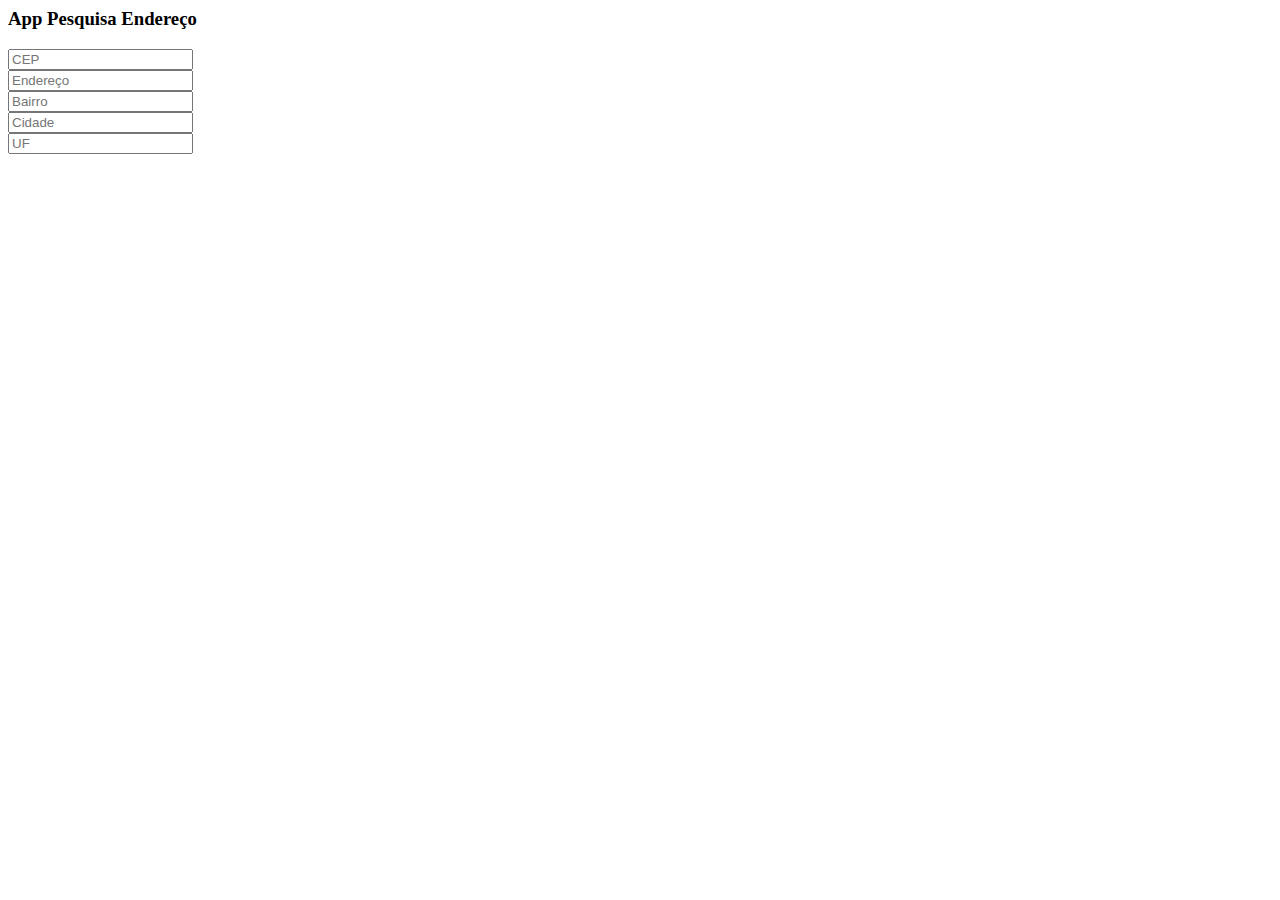
<file: ajax/app_pesquisa_endereco/index.html>
<html lang="pt-br">
  <head>
    <meta charset="utf-8" />
    <title>App Pesquisa Endereço</title>
    <link
      rel="stylesheet"
      href="https://stackpath.bootstrapcdn.com/bootstrap/4.1.3/css/bootstrap.min.css"
      integrity="sha384-MCw98/SFnGE8fJT3GXwEOngsV7Zt27NXFoaoApmYm81iuXoPkFOJwJ8ERdknLPMO"
      crossorigin="anonymous"
    />

    <script>
      function getEnrecoPorCep(cep) {
        const url = `https://viacep.com.br/ws/${cep}/json/unicode/`;

        let xmlHttp = new XMLHttpRequest();

        xmlHttp.open("GET", url);

        xmlHttp.onreadystatechange = () => {
          if (xmlHttp.readyState == 4 && xmlHttp.status == 200) {
            let dados = xmlHttp.responseText;
            let dadosObj = JSON.parse(dados);

            document.getElementById("endereco").value = dadosObj.logradouro;
            document.getElementById("bairro").value = dadosObj.bairro;
            document.getElementById("cidade").value = dadosObj.localidade;
            document.getElementById("uf").value = dadosObj.uf;

            //console.log(dadosObj.localidade);
          }
        };

        xmlHttp.send();
      }
    </script>
  </head>
  <body>
    <nav class="navbar navbar-light bg-light mb-4">
      <div class="container">
        <div class="navbar-brand mb-0 h1">
          <h3>App Pesquisa Endereço</h3>
        </div>
      </div>
    </nav>

    <div class="container">
      <div class="row form-group">
        <div class="col-sm-3">
          <input
            type="text"
            class="form-control"
            placeholder="CEP"
            onblur="getEnrecoPorCep(this.value)"
          />
        </div>
        <div class="col-sm-9">
          <input
            type="text"
            class="form-control"
            placeholder="Endereço"
            readonly
            id="endereco"
          />
        </div>
      </div>

      <div class="row form-group">
        <div class="col-sm-6">
          <input
            type="text"
            class="form-control"
            placeholder="Bairro"
            readonly
            id="bairro"
          />
        </div>
        <div class="col-sm-4">
          <input
            type="text"
            class="form-control"
            placeholder="Cidade"
            readonly
            id="cidade"
          />
        </div>

        <div class="col-sm-2">
          <input
            type="text"
            class="form-control"
            placeholder="UF"
            readonly
            id="uf"
          />
        </div>
      </div>
    </div>
  </body>
</html>
</file>
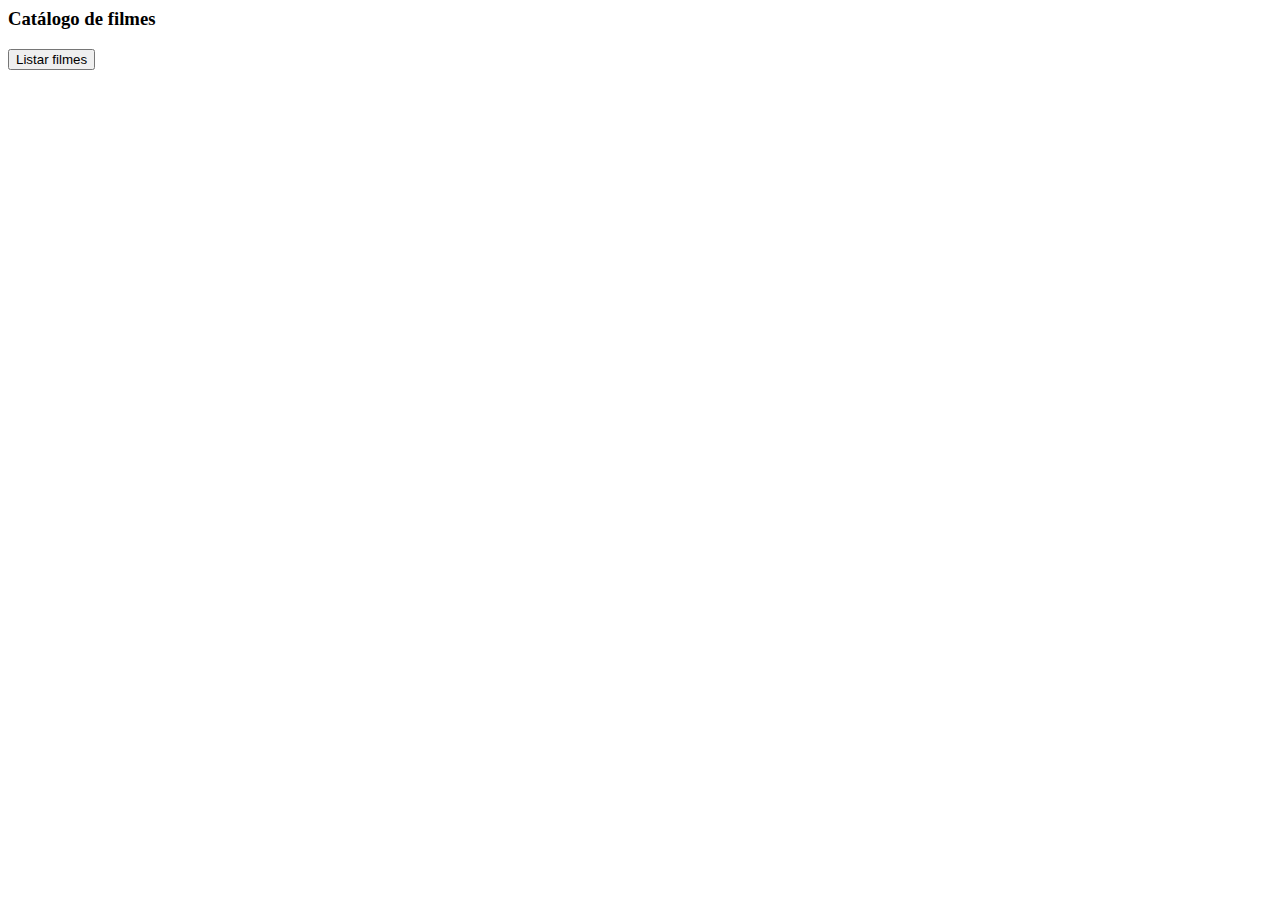
<file: ajax/filmes.html>
<html lang="pt-br">
  <head>
    <meta charset="utf-8" />
    <title>Catálogo de filmes</title>
    <link
      rel="stylesheet"
      href="https://stackpath.bootstrapcdn.com/bootstrap/4.1.3/css/bootstrap.min.css"
      integrity="sha384-MCw98/SFnGE8fJT3GXwEOngsV7Zt27NXFoaoApmYm81iuXoPkFOJwJ8ERdknLPMO"
      crossorigin="anonymous"
    />
    <script src="./xmltojson.js"></script>
    <script>
      function getFilmes() {
        const xmlHttp = new XMLHttpRequest();
        xmlHttp.open(
          "GET",
          "http://localhost/frontend/php_curso/ajax/filmes.xml"
        );

        xmlHttp.onreadystatechange = () => {
          if (xmlHttp.readyState == 4 && xmlHttp.status == 200) {
            const XMLFilmes = xmlHttp.responseText;
            const parser = new DOMParser();
            domFilmes = parser.parseFromString(XMLFilmes, "text/xml");

            //console.log(domFilmes);

            jsonFilmes = xmlToJson(domFilmes);

            //console.log(jsonFilmes);

            for (i in jsonFilmes["filmes"]["filme"]) {
              //console.log(jsonFilmes["filmes"]["filme"][i]);
              let item = jsonFilmes["filmes"]["filme"][i];

              // Create Elements
              divRow = document.createElement("div");
              divRow.className = "row";

              divCol = document.createElement("div");
              divCol.className = "col";

              p1 = document.createElement("p");
              p1.innerHTML =
                "<strong>Titulo:</strong> " + item["titulo"]["#text"];

              p2 = document.createElement("p");
              p2.innerHTML =
                "<strong>Resumo:</strong> " + item["resumo"]["#text"];

              // Array genero
              let genero = "";
              for (g in item.genero) {
                if (genero) genero += ", ";
                genero += item.genero[g]["#text"];
              }

              p3 = document.createElement("p");
              p3.innerHTML = "<strong>Genero:</strong> " + genero;

              // Array Elenco
              let elenco = "";
              for (e in item.elenco.ator) {
                if (elenco) elenco += ", ";
                elenco += item.elenco.ator[e]["#text"];
              }
              p4 = document.createElement("p");
              p4.innerHTML = "<strong>Elenco:</strong> " + elenco;

              p5 = document.createElement("p");
              p5.innerHTML =
                "Data de lancamento:</strong> " +
                item.dataLancamento["#text"] +
                " (" +
                item.dataLancamento["@attributes"]["pais"] +
                ")";

              hr = document.createElement("hr");

              divRow.appendChild(divCol);
              divCol.appendChild(p1);
              divCol.appendChild(p2);
              divCol.appendChild(p3);
              divCol.appendChild(p4);
              divCol.appendChild(p5);
              divCol.appendChild(hr);

              document.getElementById("lista").appendChild(divRow);
            }
          }

          if (xmlHttp.readyState == 4 && xmlHttp.status == 404) {
            //..
          }
        };

        xmlHttp.send();
      }
    </script>
  </head>
  <body>
    <nav class="navbar navbar-light bg-light mb-4">
      <div class="container">
        <div class="navbar-brand mb-0 h1">
          <h3>Catálogo de filmes</h3>
        </div>
      </div>
    </nav>

    <div class="container" id="lista">
      <div class="row mb-5">
        <div class="col">
          <button type="button" class="btn btn-success" onclick="getFilmes()">
            Listar filmes
          </button>
        </div>
      </div>
    </div>
  </body>
</html>
</file>
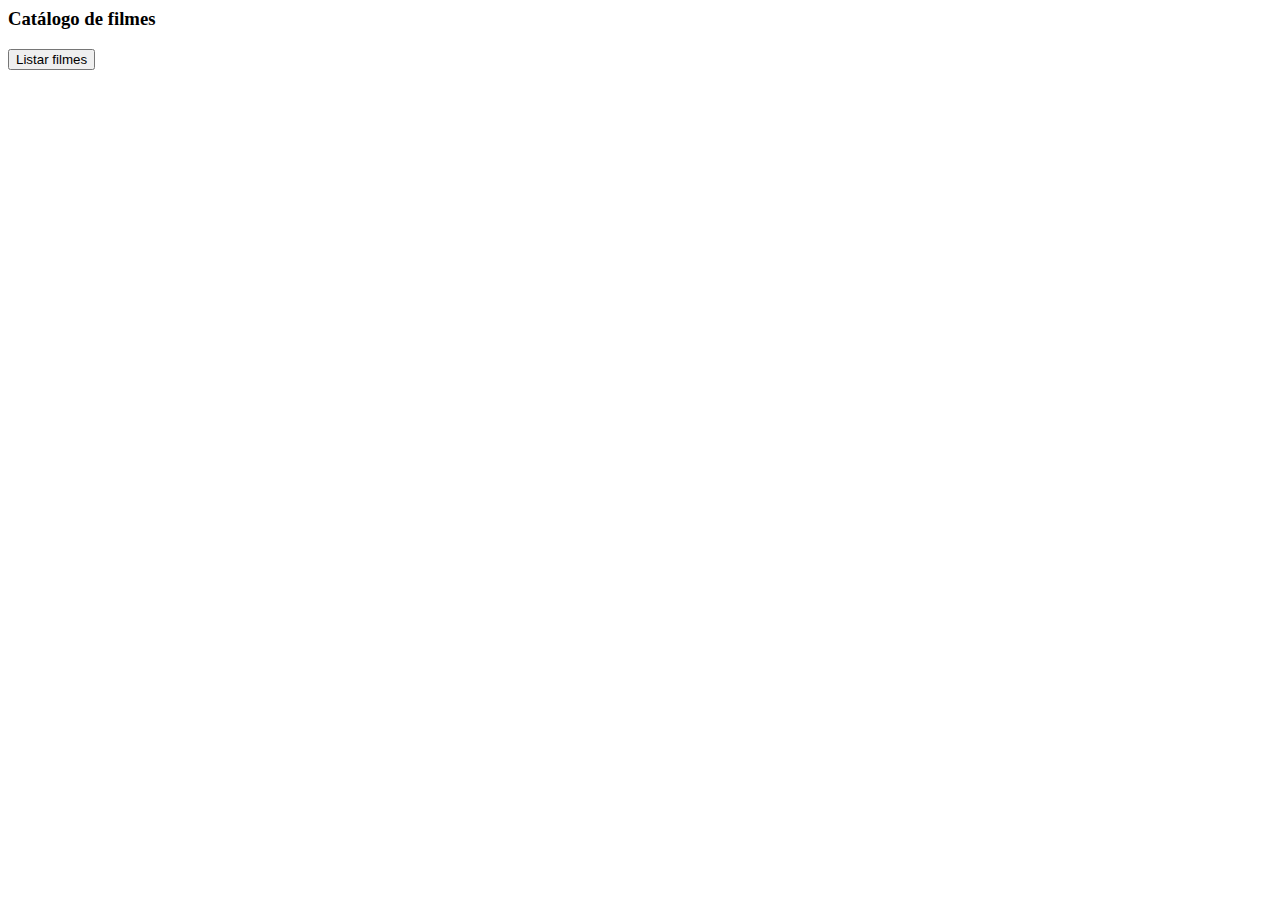
<file: ajax/filmes2.html>
<html lang="pt-br">
  <head>
    <meta charset="utf-8" />
    <title>Catálogo de filmes</title>
    <link
      rel="stylesheet"
      href="https://stackpath.bootstrapcdn.com/bootstrap/4.1.3/css/bootstrap.min.css"
      integrity="sha384-MCw98/SFnGE8fJT3GXwEOngsV7Zt27NXFoaoApmYm81iuXoPkFOJwJ8ERdknLPMO"
      crossorigin="anonymous"
    />

    <script src="xmltojson.js"></script>
    <script>
      function getFilmes() {
        let xmlHttp = new XMLHttpRequest();
        xmlHttp.open(
          "GET",
          "http://localhost/frontend/php_curso/ajax/filmes.json"
        );

        xmlHttp.onreadystatechange = () => {
          if (xmlHttp.readyState == 4 && xmlHttp.status == 200) {
            let JSONFilmes = xmlHttp.responseText;

            let objJSONFilmes = JSON.parse(JSONFilmes);

            //console.log(objJSONFilmes)

            for (let i in objJSONFilmes.filmes) {
              let item = objJSONFilmes.filmes[i];

              console.log(item);

              let divRow = document.createElement("div");
              divRow.className = "row";

              let divCol = document.createElement("div");
              divCol.className = "col";

              let p1 = document.createElement("p");
              p1.innerHTML = "<strong>Título:</strong> " + item.titulo;

              let p2 = document.createElement("p");
              p2.innerHTML = "<strong>Resumo:</strong> " + item.resumo;

              let genero = "";
              for (let g in item.generos) {
                if (genero) genero += ", ";

                genero += item.generos[g].genero;
              }

              let p3 = document.createElement("p");
              p3.innerHTML = "<strong>Gênero:</strong> " + genero;

              let elenco = "";
              for (let e in item.elenco) {
                if (elenco) elenco += ", ";

                elenco += item.elenco[e].ator;
              }

              let p4 = document.createElement("p");
              p4.innerHTML = "<strong>Elenco:</strong> " + elenco;

              let p5 = document.createElement("p");
              p5.innerHTML =
                "<strong>Data de lançamento:</strong> " +
                item.dataLancamento.data +
                " (" +
                item.dataLancamento.pais +
                ")";

              let hr = document.createElement("hr");

              divRow.appendChild(divCol);
              divCol.appendChild(p1);
              divCol.appendChild(p2);
              divCol.appendChild(p3);
              divCol.appendChild(p4);
              divCol.appendChild(p5);
              divCol.appendChild(hr);

              document.getElementById("lista").appendChild(divRow);
            }
          }

          if (xmlHttp.readyState == 4 && xmlHttp.status == 404) {
            //..
          }
        };

        xmlHttp.send();
      }
    </script>
  </head>
  <body>
    <nav class="navbar navbar-light bg-light mb-4">
      <div class="container">
        <div class="navbar-brand mb-0 h1">
          <h3>Catálogo de filmes</h3>
        </div>
      </div>
    </nav>

    <div class="container" id="lista">
      <div class="row mb-5">
        <div class="col">
          <button type="button" class="btn btn-success" onclick="getFilmes()">
            Listar filmes
          </button>
        </div>
      </div>
    </div>
  </body>
</html>
</file>
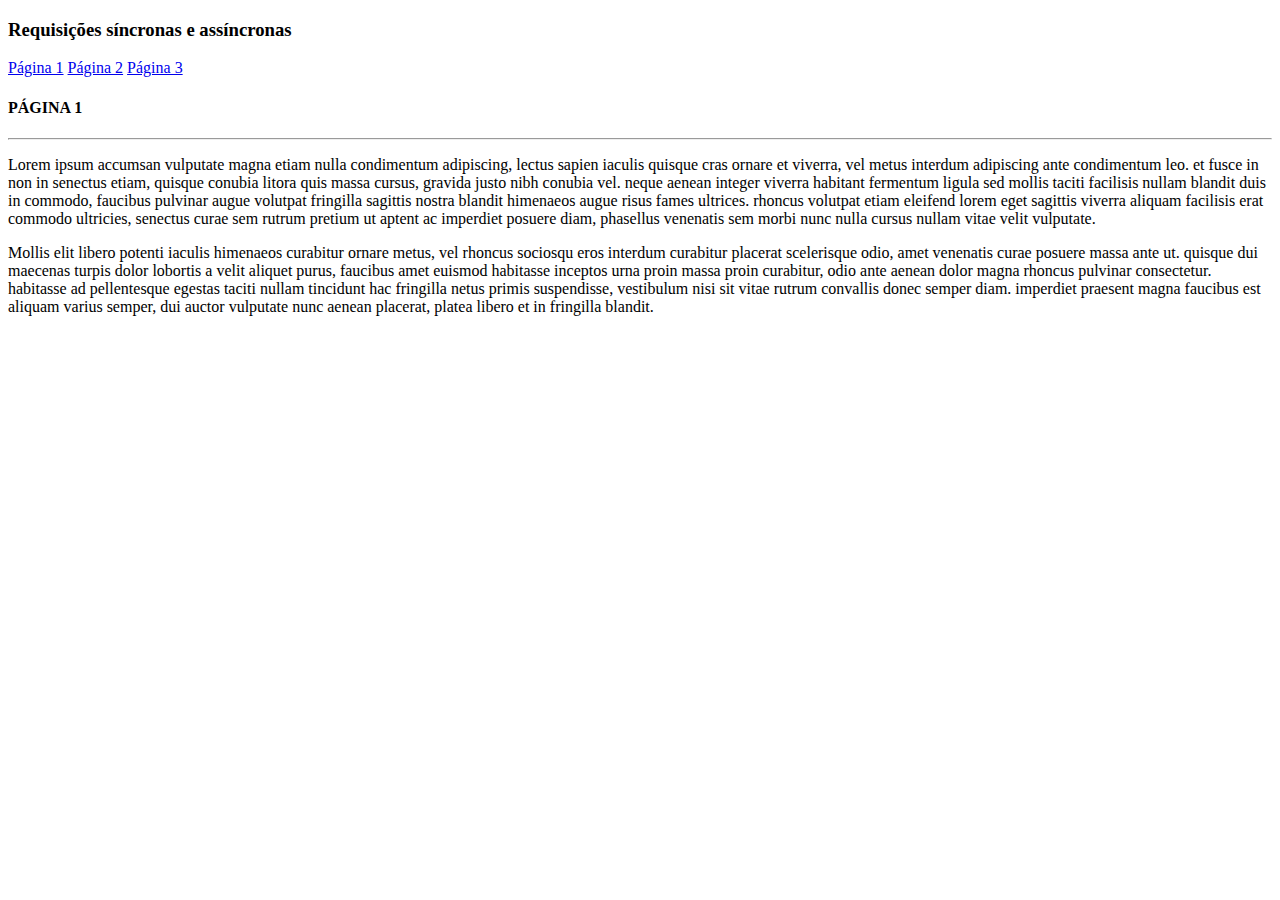
<file: ajax/pagina_1.html>
<!DOCTYPE HTML>
<html lang="pt-br">
	<head>
		<meta charset="UTF-8">

		<title>Página 1</title>
		
		<!-- bootstrap - link cdn -->
		<link rel="stylesheet" href="https://stackpath.bootstrapcdn.com/bootstrap/4.1.3/css/bootstrap.min.css" integrity="sha384-MCw98/SFnGE8fJT3GXwEOngsV7Zt27NXFoaoApmYm81iuXoPkFOJwJ8ERdknLPMO" crossorigin="anonymous">
	
	</head>

	<body>

		<!-- Static navbar -->
	    <nav class="navbar navbar-light bg-light mb-4">
	      <div class="container">
	        <div class="navbar-brand mb-0 h1">
	        	<h3>Requisições síncronas e assíncronas</h3>
	        </div>
	      </div>
	    </nav>


	    <div class="container">

	    	<div class="row mb-2">
	    		<div class="col-md-4 center"></div>
	    		<div class="col-md-4 center">
	    			<a href="pagina_1.html" class="btn btn-primary">Página 1</a>
	    			<a href="pagina_2.html" class="btn btn-primary">Página 2</a>
	    			<a href="pagina_3.html" class="btn btn-primary">Página 3</a>
	    		</div>
	    		<div class="col-md-4 center"></div>
	    	</div>
	    	
	    	<div class="row">
		    	<div class="col-md-1"></div>

		    	<div class="col-md-10">
		    		<div class="panel panel-default">
		    			<div class="panel-body">
		    				<h4>PÁGINA 1</h4>

		    				<hr />

		    				<p>Lorem ipsum accumsan vulputate magna etiam nulla condimentum adipiscing, lectus sapien iaculis quisque cras ornare et viverra, vel metus interdum adipiscing ante condimentum leo. et fusce in non in senectus etiam, quisque conubia litora quis massa cursus, gravida justo nibh conubia vel. neque aenean integer viverra habitant fermentum ligula sed mollis taciti facilisis nullam blandit duis in commodo, faucibus pulvinar augue volutpat fringilla sagittis nostra blandit himenaeos augue risus fames ultrices. rhoncus volutpat etiam eleifend lorem eget sagittis viverra aliquam facilisis erat commodo ultricies, senectus curae sem rutrum pretium ut aptent ac imperdiet posuere diam, phasellus venenatis sem morbi nunc nulla cursus nullam vitae velit vulputate.</p>
		    				<p>Mollis elit libero potenti iaculis himenaeos curabitur ornare metus, vel rhoncus sociosqu eros interdum curabitur placerat scelerisque odio, amet venenatis curae posuere massa ante ut. quisque dui maecenas turpis dolor lobortis a velit aliquet purus, faucibus amet euismod habitasse inceptos urna proin massa proin curabitur, odio ante aenean dolor magna rhoncus pulvinar consectetur. habitasse ad pellentesque egestas taciti nullam tincidunt hac fringilla netus primis suspendisse, vestibulum nisi sit vitae rutrum convallis donec semper diam. imperdiet praesent magna faucibus est aliquam varius semper, dui auctor vulputate nunc aenean placerat, platea libero et in fringilla blandit.</p>

		    			</div>
		    		</div>	
		    	</div>
		    		
				<div class="col-md-1"></div>
			</div>

		</div>	
	</body>
</html>
</file>
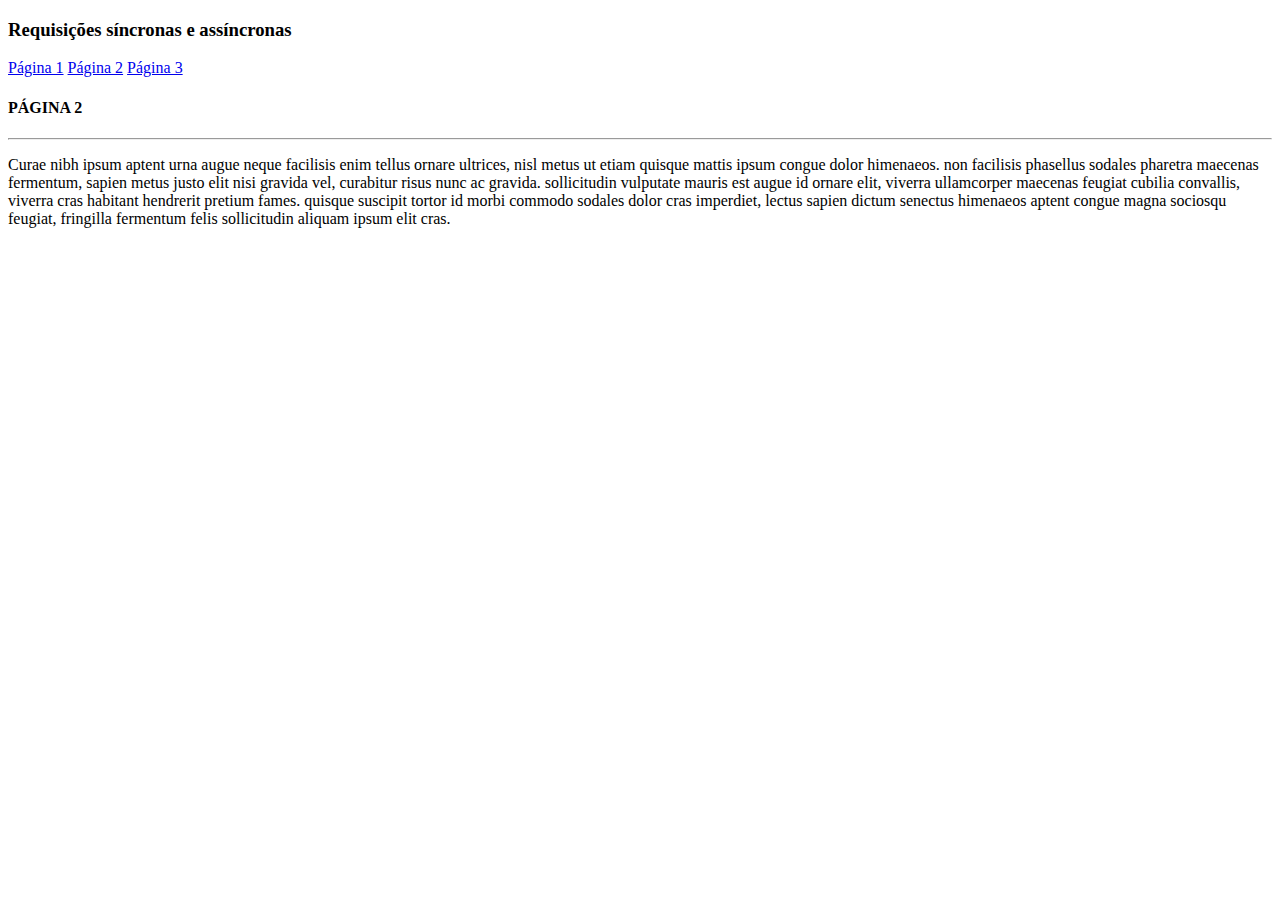
<file: ajax/pagina_2.html>
<!DOCTYPE HTML>
<html lang="pt-br">
	<head>
		<meta charset="UTF-8">

		<title>Página 2</title>
		
		<!-- bootstrap - link cdn -->
		<link rel="stylesheet" href="https://stackpath.bootstrapcdn.com/bootstrap/4.1.3/css/bootstrap.min.css" integrity="sha384-MCw98/SFnGE8fJT3GXwEOngsV7Zt27NXFoaoApmYm81iuXoPkFOJwJ8ERdknLPMO" crossorigin="anonymous">
	
	</head>

	<body>

		<!-- Static navbar -->
	    <nav class="navbar navbar-light bg-light mb-4">
	      <div class="container">
	        <div class="navbar-brand mb-0 h1">
	        	<h3>Requisições síncronas e assíncronas</h3>
	        </div>
	      </div>
	    </nav>


	    <div class="container">

	    	<div class="row mb-2">
	    		<div class="col-md-4 center"></div>
	    		<div class="col-md-4 center">
	    			<a href="pagina_1.html" class="btn btn-primary">Página 1</a>
	    			<a href="pagina_2.html" class="btn btn-primary">Página 2</a>
	    			<a href="pagina_3.html" class="btn btn-primary">Página 3</a>
	    		</div>
	    		<div class="col-md-4 center"></div>
	    	</div>
	    	
	    	<div class="row">
		    	<div class="col-md-1"></div>

		    	<div class="col-md-10">
		    		<div class="panel panel-default">
		    			<div class="panel-body">
		    				<h4>PÁGINA 2</h4>

		    				<hr />

		    				<p>Curae nibh ipsum aptent urna augue neque facilisis enim tellus ornare ultrices, nisl metus ut etiam quisque mattis ipsum congue dolor himenaeos. non facilisis phasellus sodales pharetra maecenas fermentum, sapien metus justo elit nisi gravida vel, curabitur risus nunc ac gravida. sollicitudin vulputate mauris est augue id ornare elit, viverra ullamcorper maecenas feugiat cubilia convallis, viverra cras habitant hendrerit pretium fames. quisque suscipit tortor id morbi commodo sodales dolor cras imperdiet, lectus sapien dictum senectus himenaeos aptent congue magna sociosqu feugiat, fringilla fermentum felis sollicitudin aliquam ipsum elit cras.</p>

		    			</div>
		    		</div>	
		    	</div>
		    		
				<div class="col-md-1"></div>
			</div>

		</div>
	</body>
</html>
</file>
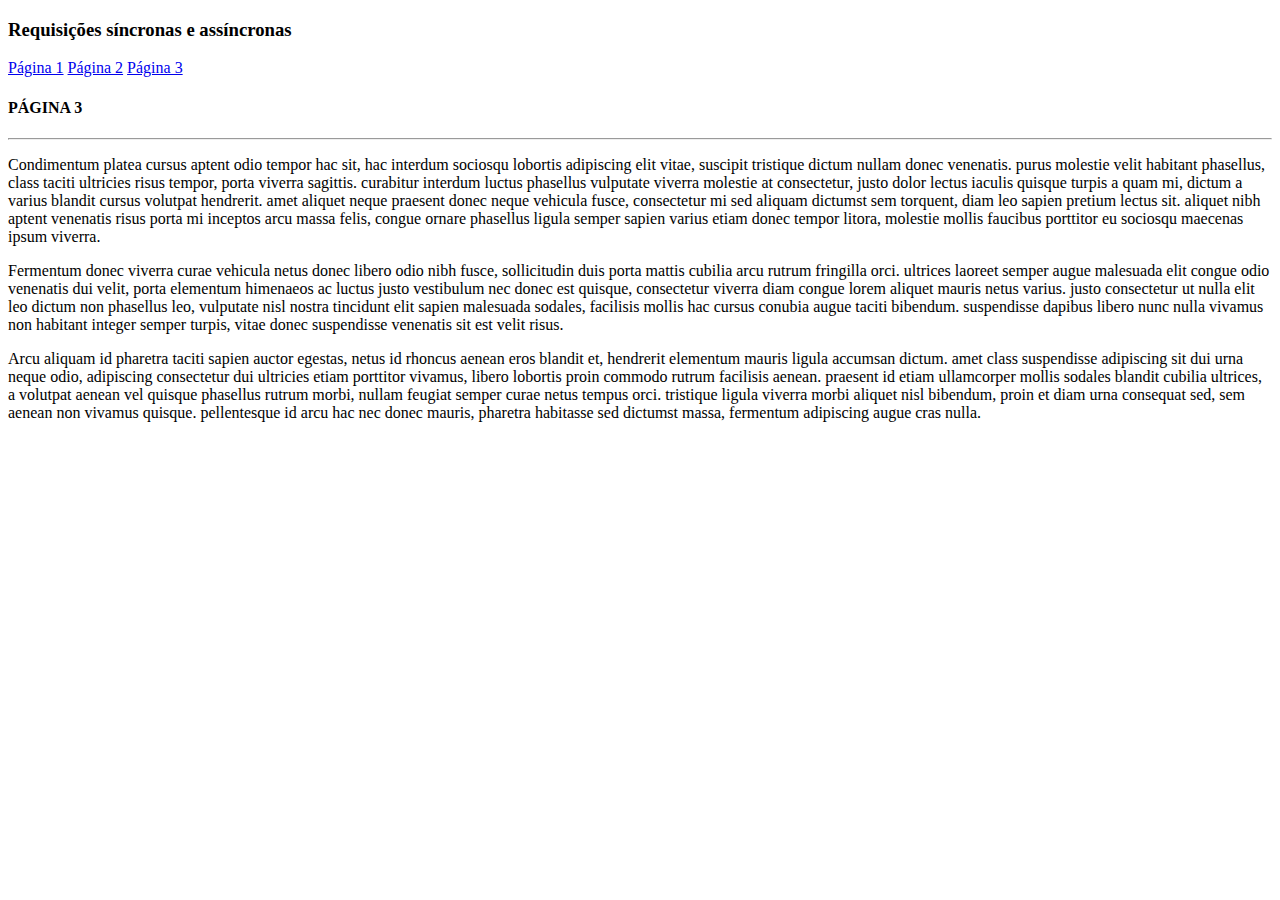
<file: ajax/pagina_3.html>
<!DOCTYPE HTML>
<html lang="pt-br">
	<head>
		<meta charset="UTF-8">

		<title>Página 3</title>

		<!-- bootstrap - link cdn -->
		<link rel="stylesheet" href="https://stackpath.bootstrapcdn.com/bootstrap/4.1.3/css/bootstrap.min.css" integrity="sha384-MCw98/SFnGE8fJT3GXwEOngsV7Zt27NXFoaoApmYm81iuXoPkFOJwJ8ERdknLPMO" crossorigin="anonymous">
	
	</head>

	<body>

		<!-- Static navbar -->
	    <nav class="navbar navbar-light bg-light mb-4">
	      <div class="container">
	        <div class="navbar-brand mb-0 h1">
	        	<h3>Requisições síncronas e assíncronas</h3>
	        </div>
	      </div>
	    </nav>


	    <div class="container">

	    	<div class="row mb-2">
	    		<div class="col-md-4 center"></div>
	    		<div class="col-md-4 center">
	    			<a href="pagina_1.html" class="btn btn-primary">Página 1</a>
	    			<a href="pagina_2.html" class="btn btn-primary">Página 2</a>
	    			<a href="pagina_3.html" class="btn btn-primary">Página 3</a>
	    		</div>
	    		<div class="col-md-4 center"></div>
	    	</div>
	    	
	    	<div class="row">
		    	<div class="col-md-1"></div>

		    	<div class="col-md-10">
		    		<div class="panel panel-default">
		    			<div class="panel-body">
		    				<h4>PÁGINA 3</h4>

		    				<hr />

		    				<p>Condimentum platea cursus aptent odio tempor hac sit, hac interdum sociosqu lobortis adipiscing elit vitae, suscipit tristique dictum nullam donec venenatis. purus molestie velit habitant phasellus, class taciti ultricies risus tempor, porta viverra sagittis. curabitur interdum luctus phasellus vulputate viverra molestie at consectetur, justo dolor lectus iaculis quisque turpis a quam mi, dictum a varius blandit cursus volutpat hendrerit. amet aliquet neque praesent donec neque vehicula fusce, consectetur mi sed aliquam dictumst sem torquent, diam leo sapien pretium lectus sit. aliquet nibh aptent venenatis risus porta mi inceptos arcu massa felis, congue ornare phasellus ligula semper sapien varius etiam donec tempor litora, molestie mollis faucibus porttitor eu sociosqu maecenas ipsum viverra.</p>
							<p>Fermentum donec viverra curae vehicula netus donec libero odio nibh fusce, sollicitudin duis porta mattis cubilia arcu rutrum fringilla orci. ultrices laoreet semper augue malesuada elit congue odio venenatis dui velit, porta elementum himenaeos ac luctus justo vestibulum nec donec est quisque, consectetur viverra diam congue lorem aliquet mauris netus varius. justo consectetur ut nulla elit leo dictum non phasellus leo, vulputate nisl nostra tincidunt elit sapien malesuada sodales, facilisis mollis hac cursus conubia augue taciti bibendum. suspendisse dapibus libero nunc nulla vivamus non habitant integer semper turpis, vitae donec suspendisse venenatis sit est velit risus.</p>
							<p>Arcu aliquam id pharetra taciti sapien auctor egestas, netus id rhoncus aenean eros blandit et, hendrerit elementum mauris ligula accumsan dictum. amet class suspendisse adipiscing sit dui urna neque odio, adipiscing consectetur dui ultricies etiam porttitor vivamus, libero lobortis proin commodo rutrum facilisis aenean. praesent id etiam ullamcorper mollis sodales blandit cubilia ultrices, a volutpat aenean vel quisque phasellus rutrum morbi, nullam feugiat semper curae netus tempus orci. tristique ligula viverra morbi aliquet nisl bibendum, proin et diam urna consequat sed, sem aenean non vivamus quisque. pellentesque id arcu hac nec donec mauris, pharetra habitasse sed dictumst massa, fermentum adipiscing augue cras nulla.</p>

		    			</div>
		    		</div>	
		    	</div>
		    		
				<div class="col-md-1"></div>
			</div>

	    </div>
	</body>
</html>
</file>
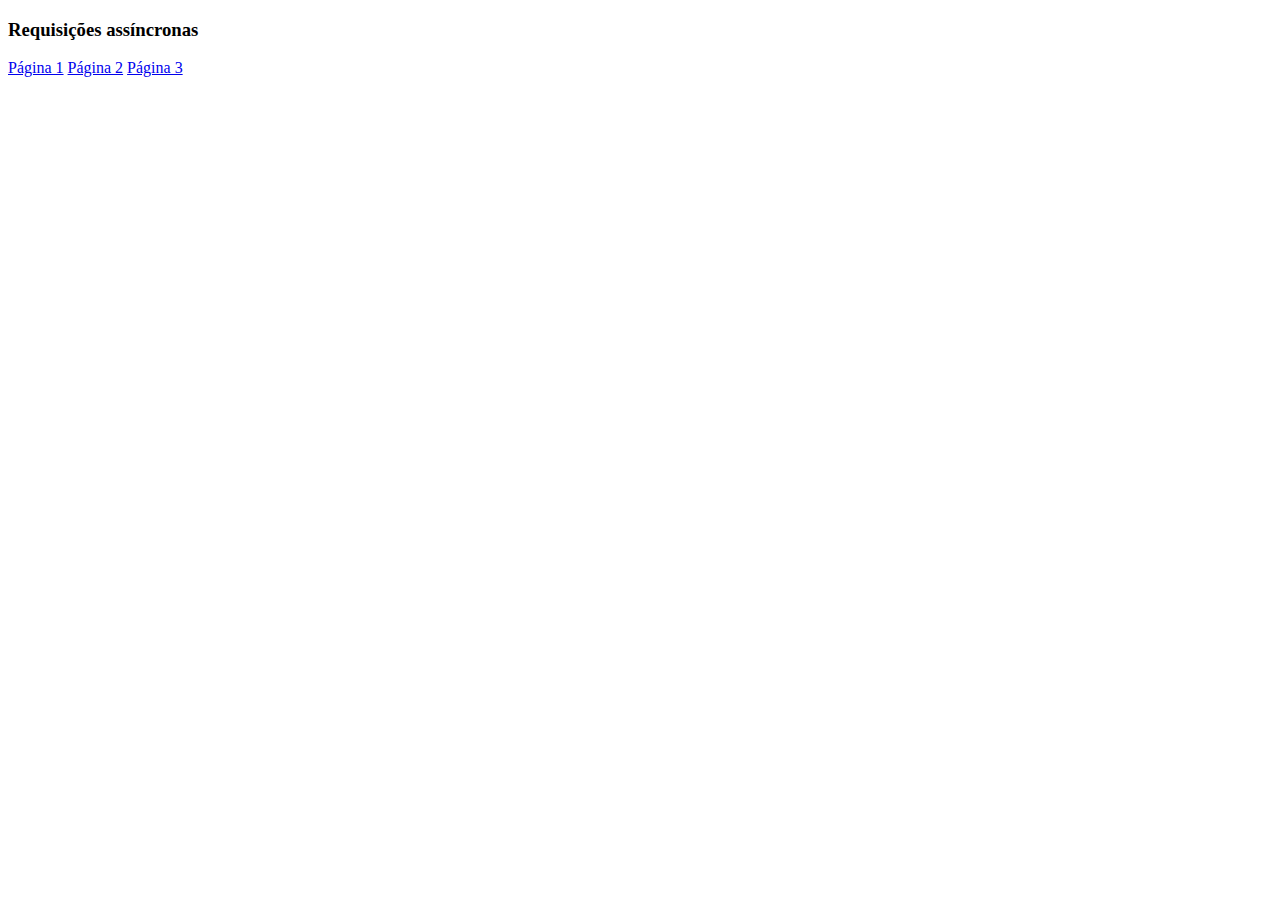
<file: ajax/requisicoes_assicronas.html>
<!DOCTYPE html>
<html lang="pt-br">
  <head>
    <meta charset="UTF-8" />

    <title>Requisições Assicronas</title>

    <!-- bootstrap - link cdn -->
    <link
      rel="stylesheet"
      href="https://stackpath.bootstrapcdn.com/bootstrap/4.1.3/css/bootstrap.min.css"
      integrity="sha384-MCw98/SFnGE8fJT3GXwEOngsV7Zt27NXFoaoApmYm81iuXoPkFOJwJ8ERdknLPMO"
      crossorigin="anonymous"
    />

    <script>
      function requisitarPagina(url) {
        const ajax = new XMLHttpRequest();

        document.getElementById("conteudo").innerHTML = "";

        if (!document.getElementById("loading")) {
          const imgLoading = document.createElement("img");
          imgLoading.id = "loading";
          imgLoading.src = "loading2.gif";
          imgLoading.className = "rounded mx-auto d-block";
          document.getElementById("conteudo").appendChild(imgLoading);
        }

        // Requisição nao iniciada.
        //console.log(ajax.readyState);

        ajax.open("GET", url);

        // Conexão estabelecida com o servidor, state = 1
        //console.log(ajax.readyState);

        // Para ficar olhando o progresso da requisição.
        ajax.onreadystatechange = () => {
          if (ajax.readyState == 4 && ajax.status == 200) {
            document.getElementById("conteudo").innerHTML = ajax.responseText;
            //document.getElementById("loading").remove();
          }

          // Error 404
          if (ajax.readyState == 4 && ajax.status == 404) {
            document.getElementById("conteudo").innerHTML =
              "Requisicao finalizada, mais nao possui arquivo com esse nome";
            //document.getElementById("loading").remove();
          }
        };

        ajax.send();
      }
    </script>
  </head>

  <body>
    <!-- Static navbar -->
    <nav class="navbar navbar-light bg-light mb-4">
      <div class="container">
        <div class="navbar-brand mb-0 h1">
          <h3>Requisições assíncronas</h3>
        </div>
      </div>
    </nav>

    <div class="container">
      <div class="row mb-2">
        <div class="col-md-4 center"></div>
        <div class="col-md-4 center">
          <a
            href="#"
            class="btn btn-primary"
            onclick="requisitarPagina('pagina_1_conteudo.php')"
            >Página 1</a
          >
          <a
            href="#"
            class="btn btn-primary"
            onclick="requisitarPagina('pagina_2_conteudo.html')"
            >Página 2</a
          >
          <a
            href="#"
            class="btn btn-primary"
            onclick="requisitarPagina('pagina_3_conteudo.html')"
            >Página 3</a
          >
        </div>
        <div class="col-md-4 center"></div>
      </div>

      <div class="row">
        <div class="col-md-1"></div>

        <div class="col-md-10" id="conteudo"></div>

        <div class="col-md-1"></div>
      </div>
    </div>
  </body>
</html>
</file>
